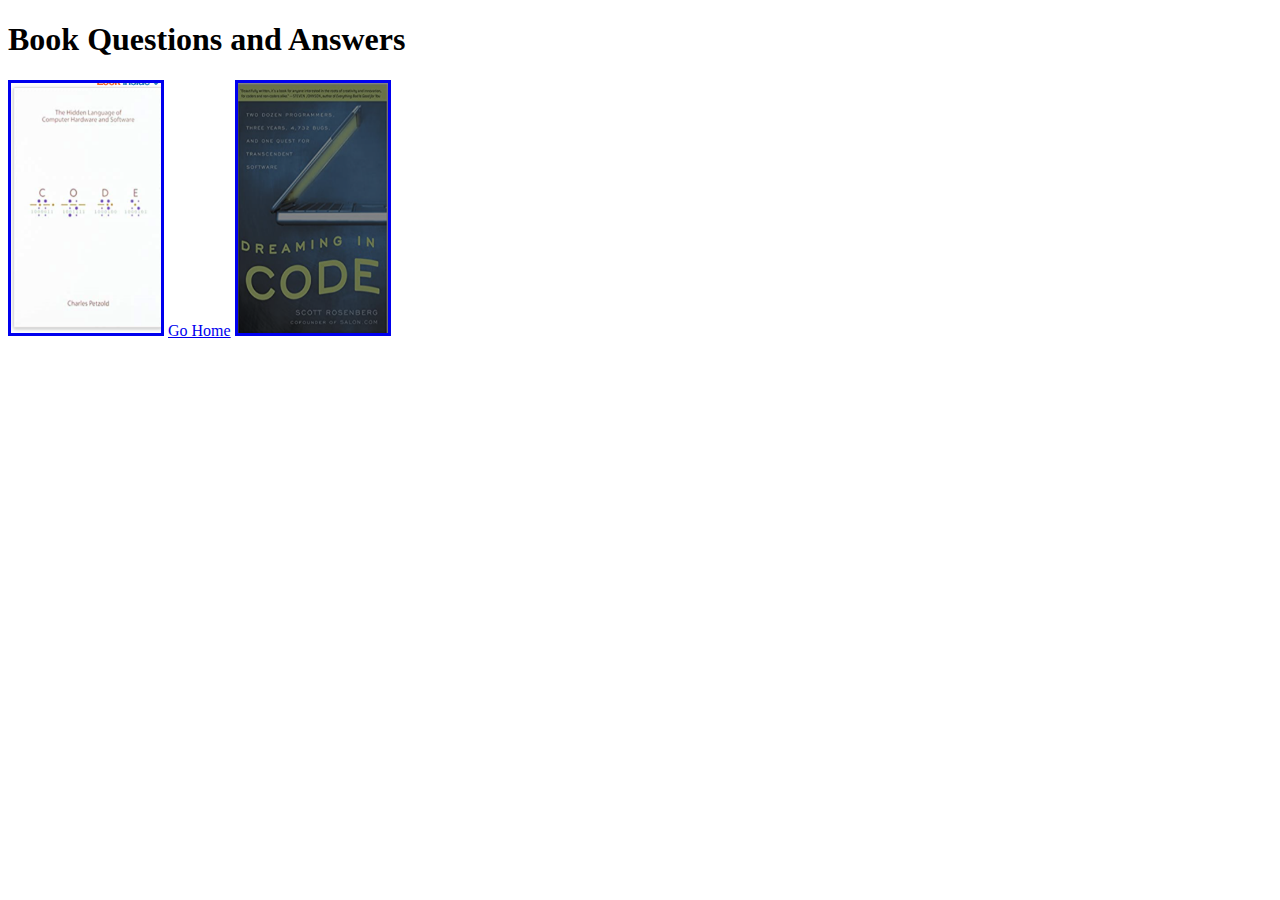
<file: bookqna/index.html>
<!DOCTYPE html>
<html lang="en">
<head>
    <meta charset="UTF-8">
    <meta name="viewport" content="width=device-width, initial-scale=1.0">
    <title>Book QA</title>

    <style>
        img {
            border-style: solid;
        } 
        
        /* id example*/
        #funToo {
            color: darkslateblue;
        }
       
    </style>
</head>
<body>
    <h1>Book Questions and Answers</h1>
    <a href="https://docs.google.com/document/d/14O1BqRF75TxhRmk6ynAoPTLXnhEvGe5svfB02LEnxpE/edit?usp=sharing" target="_blank"> 
           <img src="../image2/Screen Shot 2020-09-30 at 11.33.54 AM.png" height="250" width="150" 
           alt="Code Book Cover"></a>

    <a href="../index.html">Go Home</a>

    <a href="https://docs.google.com/document/d/1f1lEgmfwnDediE6uhrmNRrEw337zYXfvMGOR1pR9lDo/edit?usp=sharing" target="_blank">
         <img src="../image2/Screen Shot 2020-09-30 at 11.52.09 AM.png" height="250" width="150" 
         alt="Dreaming in Code"></a>

</body>
</html>
</file>
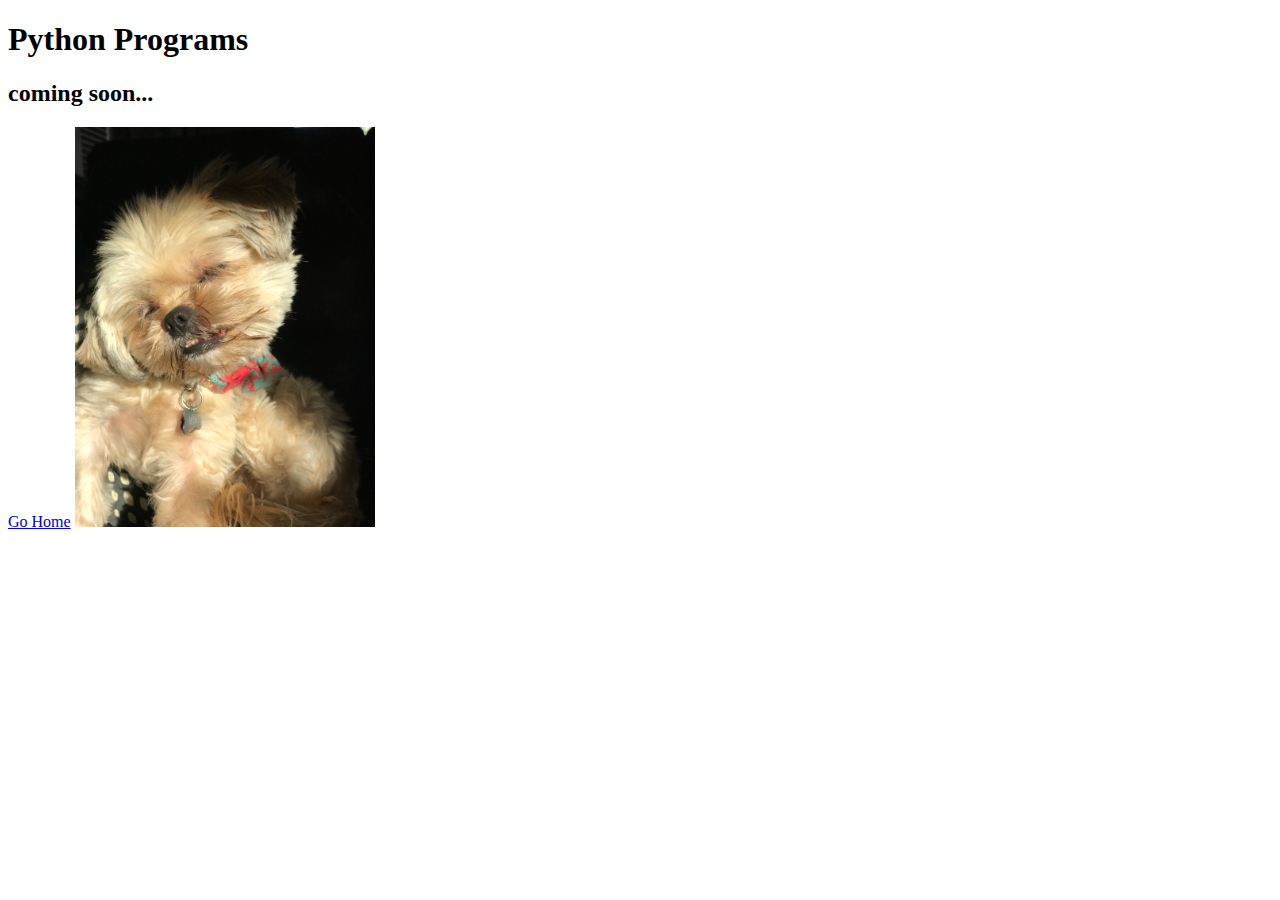
<file: python/index.html>
<!DOCTYPE html>
<html>

<head>
    <title>Python</title>
     <!-- Bootstrap core CSS -->
     <link rel="stylesheet" href="https://stackpath.bootstrapcdn.com/bootstrap/4.1.3/css/bootstrap.min.css" integrity="sha384-MCw98/SFnGE8fJT3GXwEOngsV7Zt27NXFoaoApmYm81iuXoPkFOJwJ8ERdknLPMO" crossorigin="anonymous">
</head>

<body>

<h1>Python Programs</h1>


<div class="mx-auto" style="width: 20%;">
    <h2>coming soon...</h2>
</div>

<a href="../index.html">Go Home</a>
<img src="../Images/IMG_2530.jpeg" height="400" width="300"

</body>
</html>
</file>
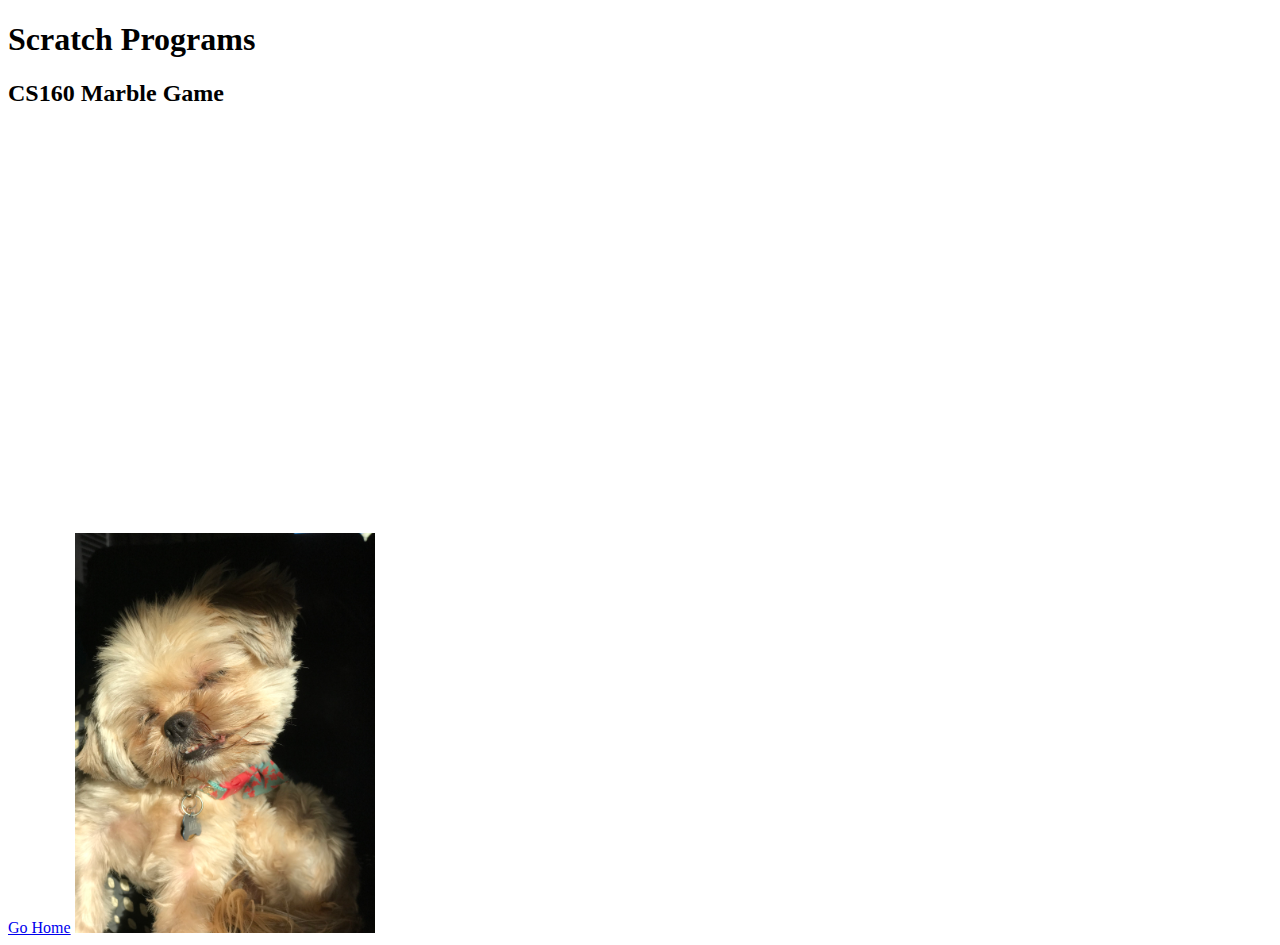
<file: scratch/index.html>
<!DOCTYPE html>
<html>

<head>
    <title>Scratch</title>
     <!-- Bootstrap core CSS -->
     <link rel="stylesheet" href="https://stackpath.bootstrapcdn.com/bootstrap/4.1.3/css/bootstrap.min.css" integrity="sha384-MCw98/SFnGE8fJT3GXwEOngsV7Zt27NXFoaoApmYm81iuXoPkFOJwJ8ERdknLPMO" crossorigin="anonymous">
</head>

<body>

<h1>Scratch Programs</h1>
<h2>CS160 Marble Game</h2>

<div class="mx-auto" style="width: 200px;">
    <iframe src="https://scratch.mit.edu/projects/428770704/embed" allowtransparency="true" 
    width="485" height="402" frameborder="0" scrolling="no" allowfullscreen>
</iframe>
</div>

<a href="../index.html">Go Home</a>

<img src="../Images/IMG_2530.jpeg" height="400" width="300"

</body>
</html>
</file>
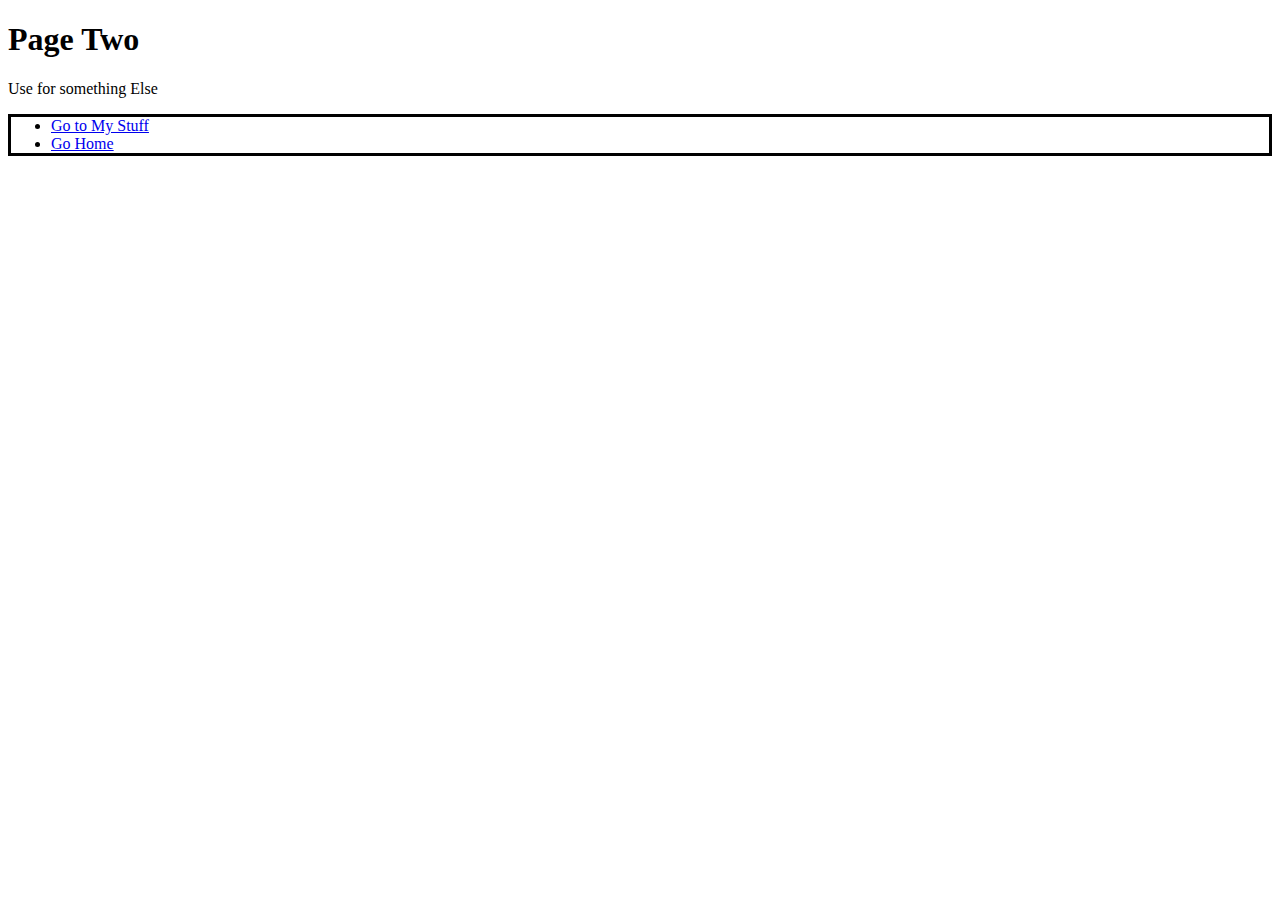
<file: mystuff/page2.html>
<!DOCTYPE html>
<html lang="en">
<head>
    <meta charset="UTF-8">
    <meta name="viewport" content="width=device-width, initial-scale=1.0">
    <title>Document</title>
</head>
<body>
    <h1>Page Two</h1>

    <p>Use for something Else</p>
    <ul style="border-style: solid; ;">
         <li>
             <a href="index.html">Go to My Stuff</a>
         </li>
        <li>
            <a href="../index.html">Go Home</a>
        </li>
         
    </ul>
   
</body>

</html>
</file>
